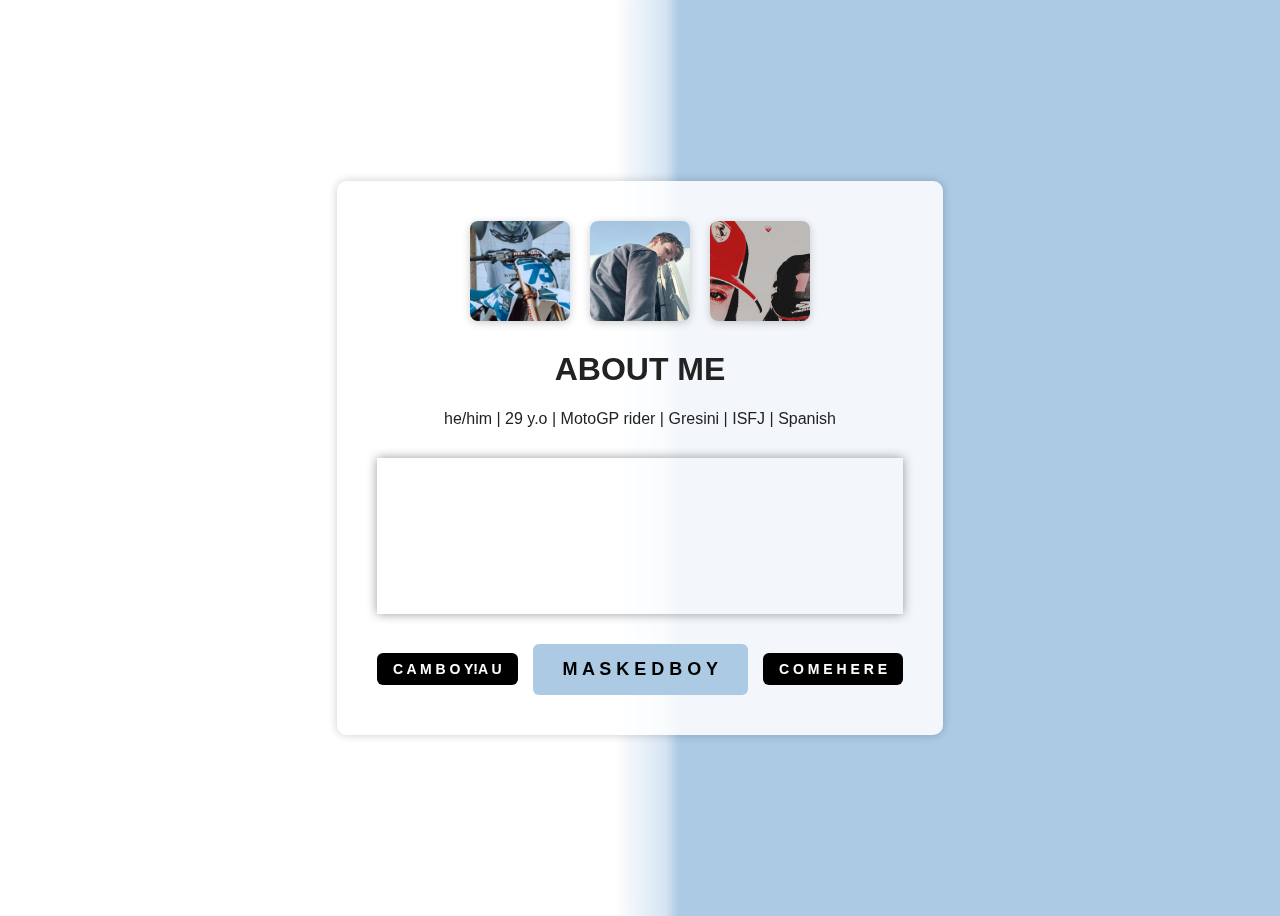
<file: index.html>
<!DOCTYPE html>
<html lang="es">
<head>
  <meta charset="UTF-8">
  <title>About him</title>
  <link rel="stylesheet" href="style.css">
</head>
<body class="about-page">
  <div class="container">
<div class="image-row">
  <img src="photo1.jpg" alt="Image 1">
  <img src="photo2.jpg" alt="Image 2">
  <img src="photo3.jpg" alt="Image 3">
</div>

    <h1>ABOUT ME</h1>
    <p>
      he/him | 29 y.o | MotoGP rider | Gresini | ISFJ | Spanish
    </p>

    <!-- Lecteur Spotify intégré -->
    <div class="spotify-player">
      <iframe style="border-radius:12px" 
              src="https://open.spotify.com/embed/playlist/1fCZRKFKgsDyIymbRWKsax?utm_source=generator"
              width="100%" 
              height="152" 
              frameborder="0" 
              allowfullscreen="" 
              allow="autoplay; clipboard-write; encrypted-media; fullscreen; picture-in-picture" 
              loading="lazy">
      </iframe>
       </div>
    
    <div class="button-row">
    <a href="https://www.tumblr.com/parkerloves/790417896665923584/parkers-cam-boyau-masterlist?source=share" class="btn" target="_blank">C A M B O Y!A U</a>
    <a href="galerie.html" class="btn destacado">M A S K E D B O Y</a>
    <a href="words.html" class="btn" target="_blank">C O M E H E R E</a>
  </div>
</body>
</html>
</file>
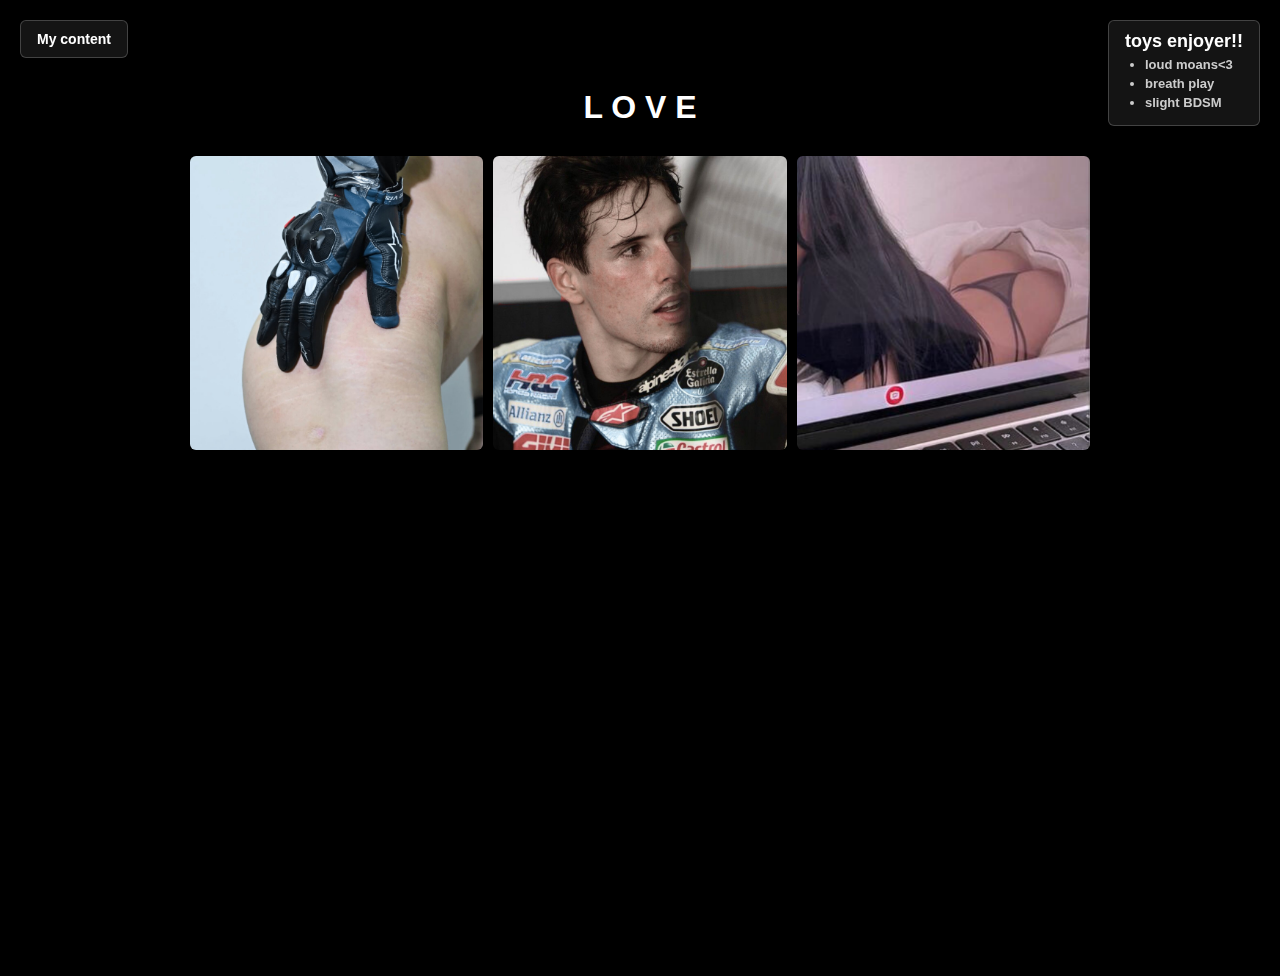
<file: galerie.html>
<!DOCTYPE html>
<html lang="es">
<head>
  <meta charset="UTF-8">
  <title>Galerie</title>
  <link rel="stylesheet" href="style.css">
</head>
<body class="gallery-page">
  <!-- Encadrés latéraux -->
 <div class="label left-label">My content</div>
  <div class="label right-label">
    <h1>toys enjoyer!!</h1>
    <h2>
    <ul>
      <li> loud moans<3</li>
      <li>breath play</li>
      <li>slight BDSM</li>
    </ul>
</h2>
  </div>

  <div class="container">
    <h1>L O V E</h1>

    <div class="grid">
      <div class="grid-item" onclick="openPlayer('song1.mp4')">
        <img src="photo1.png" alt="Photo 1">
      </div>
      <div class="grid-item" onclick="openPlayer('song2.mp4')">
        <img src="photo2.png" alt="Photo 2">
      </div>
      <div class="grid-item" onclick="openPlayer('song3.mp4')">
        <img src="photo3.png" alt="Photo 3">
      </div>
    </div>
  </div>

 <!-- Pop-up mini lecteur -->   
<div id="popup-player" class="popup">     <audio controls id="audio-player">       <source src="" type="audio/m4a">       Ton navigateur ne supporte pas l'audio.     </audio>     <button onclick="closePlayer()">Fermer</button>   

  <script src="script.js"></script>
</body>
</html>
</file>
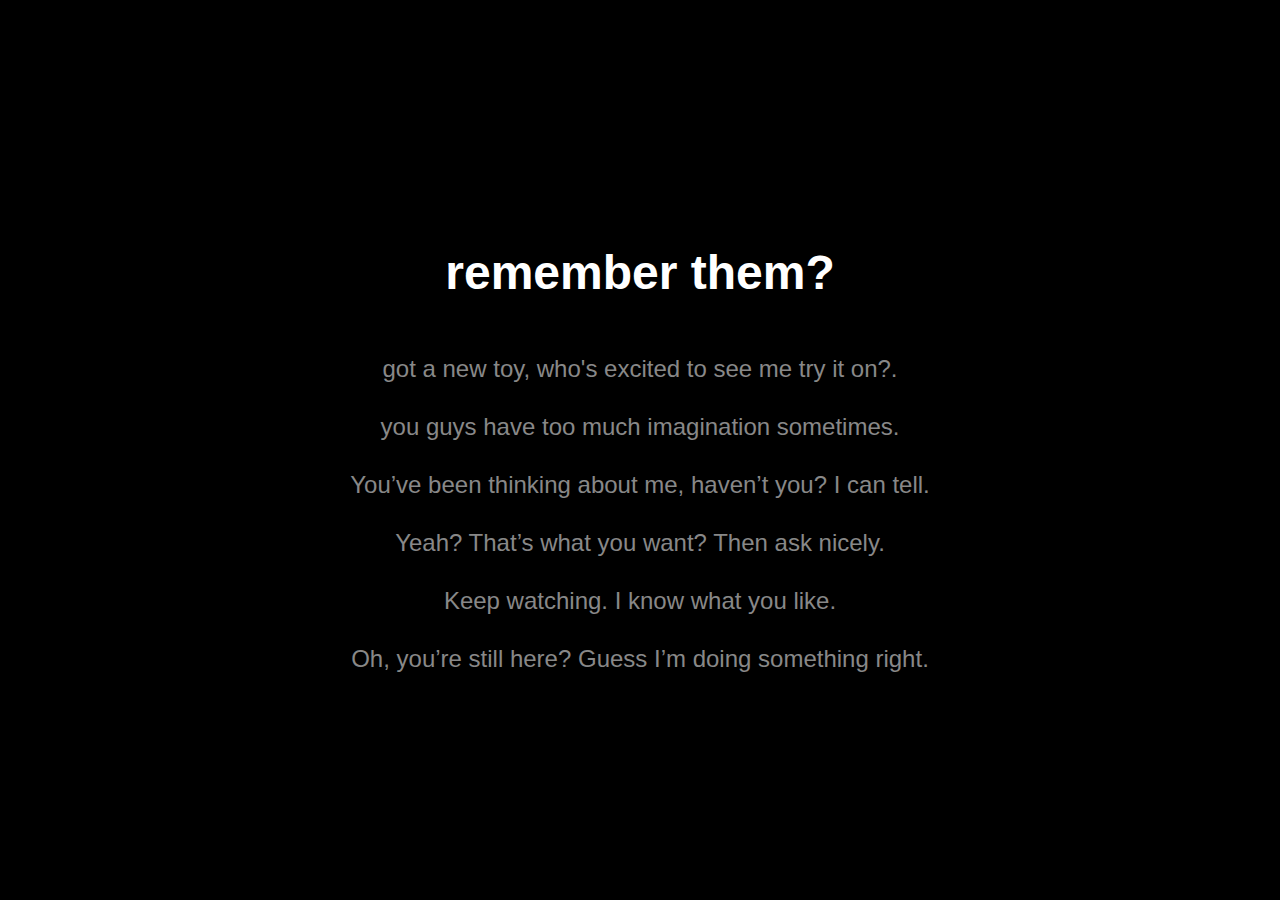
<file: words.html>
<!DOCTYPE html>
<html lang="es">
<head>
  <meta charset="UTF-8">
  <title>talk to him</title>
  <style>
    body {
      background-color: #000;
      color: #888;
      font-family: 'Segoe UI', Tahoma, Geneva, Verdana, sans-serif;
      display: flex;
      flex-direction: column;
      align-items: center;
      justify-content: center;
      min-height: 100vh;
      margin: 0;
    }

    h1 {
      color: #fff;
      font-size: 3rem;
      margin-bottom: 40px;
      text-align: center;
    }

    .frase {
      margin: 15px 0;
      font-size: 1.5rem;
      transition: color 0.3s ease;
      cursor: default;
    }

    .frase:hover {
      color: #fff;
    }
  </style>
</head>
<body>

  <h1>remember them?</h1>

  <div class="frase">got a new toy, who's excited to see me try it on?.</div>
  <div class="frase">you guys have too much imagination sometimes.</div>
  <div class="frase">You’ve been thinking about me, haven’t you? I can tell.</div>
  <div class="frase">Yeah? That’s what you want? Then ask nicely.</div>
  <div class="frase">Keep watching. I know what you like.</div>
  <div class="frase">Oh, you’re still here? Guess I’m doing something right.</div>

</body>
</html>
</file>
<file: style.css>
/* === ABOUT PAGE === */
.about-page {
  background: linear-gradient(to right,
    #ffffff 47%,
    rgba(255, 255, 255, 0.5) 48%,
    rgba(172, 202, 228, 0.5) 52%,
    #accae4 53%);
  color: #222;
  min-height: 100vh;
  display: flex;
  align-items: center;
  justify-content: center;
  font-family: Arial, sans-serif;
  position: relative;
}
.about-page::before {
  content: '';
  position: absolute;
  top: 0;
  left: 49%;
  width: 2%;
  height: 100%;
  backdrop-filter: blur(4px);
  z-index: 0;
}
.about-page .container {
  background-color: rgba(255, 255, 255, 0.85);
  padding: 40px;
  border-radius: 10px;
  max-width: 600px;
  box-shadow: 0 0 10px rgba(0,0,0,0.2);
  position: relative;
  z-index: 1;
  text-align: center;
}
.button-row {
    display: flex;
    justify-content: center;
    align-items: center;
    gap: 15px;
    margin-top: 20px;
}

.btn:not(.destacado) {
    background-color: black;
    color: white;
    padding: 8px 16px;
    font-size: 14px;
    text-decoration: none;
    font-weight: bold;
    border-radius: 6px;
    transition: transform 0.2s, box-shadow 0.2s;
    cursor: pointer;
}

.btn:not(.destacado):hover {
    transform: translateY(-2px);
    box-shadow: 0 4px 8px rgba(0, 0, 0, 0.2);
}

.btn.destacado {
    background-color: #accae4;
    color: #000000;
    padding: 15px 30px;
    font-size: 18px;
    text-decoration: none;
    font-weight: bold;
    border-radius: 6px;
    transition: transform 0.2s, box-shadow 0.2s;
    cursor: pointer;
}

.btn.destacado:hover {
    transform: translateY(-4px);
    box-shadow: 0 6px 12px rgba(110, 31, 42, 0.4);
}
.spotify-player {
  margin: 30px auto;
  max-width: 600px;
  box-shadow: 0 0 10px rgba(0,0,0,0.4);
}

}
.spotify-player {
  margin: 30px auto;
  max-width: 600px;
  box-shadow: 0 0 10px rgba(0,0,0,0.4);
}

/* === GALERIE PAGE === */
.gallery-page {
  background-color: #000;
  color: white;
  font-family: Arial, sans-serif;
  position: relative;
  min-height: 100vh;
  padding-top: 60px;
}
.container {
  max-width: 900px;
  margin: auto;
  padding: 0 20px;
  text-align: center;
}
.grid {
  display: grid;
  grid-template-columns: repeat(auto-fit, minmax(180px, 1fr));
  gap: 10px;
  margin-top: 30px;
}
.grid-item img {
  width: 100%;
  height: auto;
  object-fit: cover;
  border-radius: 6px;
  cursor: pointer;
  transition: transform 0.3s;
}
.grid-item img:hover {
  transform: scale(1.05);
}

/* Encadrés fixes */
.label {
  position: fixed;
  top: 20px;
  padding: 10px 16px;
  background: rgba(255, 255, 255, 0.08);
  border: 1px solid rgba(255, 255, 255, 0.2);
  border-radius: 6px;
  font-weight: bold;
  font-size: 14px;
  z-index: 999;
  max-width: 160px;
  color: white;
}
.left-label {
  left: 20px;
}
.right-label {
  right: 20px;
}
.right-label h1 {
  font-size: 18px;
  margin: 0 0 5px;
}
.right-label h2 {
  font-size: 14px;
  margin: 5px 0;
  color: #ccc;
}
.right-label ul {
  list-style: disc;
  padding-left: 20px;
  margin: 0;
  font-size: 13px;
}
.right-label li {
  margin-bottom: 4px;
}

/* Lecteur audio popup */
.popup {
  display: none;
  position: fixed;
  top: 50%;
  left: 50%;
  transform: translate(-50%, -50%);
  background: #111;
  padding: 20px;
  border-radius: 8px;
  z-index: 1000;
}
.popup audio {
  display: block;
  margin-bottom: 10px;
}
.popup button {
  background: crimson;
  color: white;
  border: none;
  padding: 8px 14px;
  border-radius: 4px;
  cursor: pointer;
}

.image-row {
  display: flex;
  justify-content: center;
  gap: 20px;
  margin-bottom: 30px;
  flex-wrap: wrap;
}

.image-row img {
  width: 100px;
  height: 100px;
  object-fit: cover;
  border-radius: 8px;
  box-shadow: 0 2px 8px rgba(0, 0, 0, 0.2);
}

.audio-modal-below {
  display: none;
  margin-top: 30px;
  width: 100%;
  justify-content: center;
  align-items: center;
}

.audio-content-below {
  background-color: #111;
  padding: 20px;
  border-radius: 8px;
  text-align: center;
  max-width: 400px;
  margin: 0 auto;
  box-shadow: 0 0 10px rgba(255, 255, 255, 0.1);
  position: relative;
}

.close-btn-below {
  color: #fff;
  font-size: 20px;
  position: absolute;
  top: 8px;
  right: 12px;
  cursor: pointer;
}
</file>
